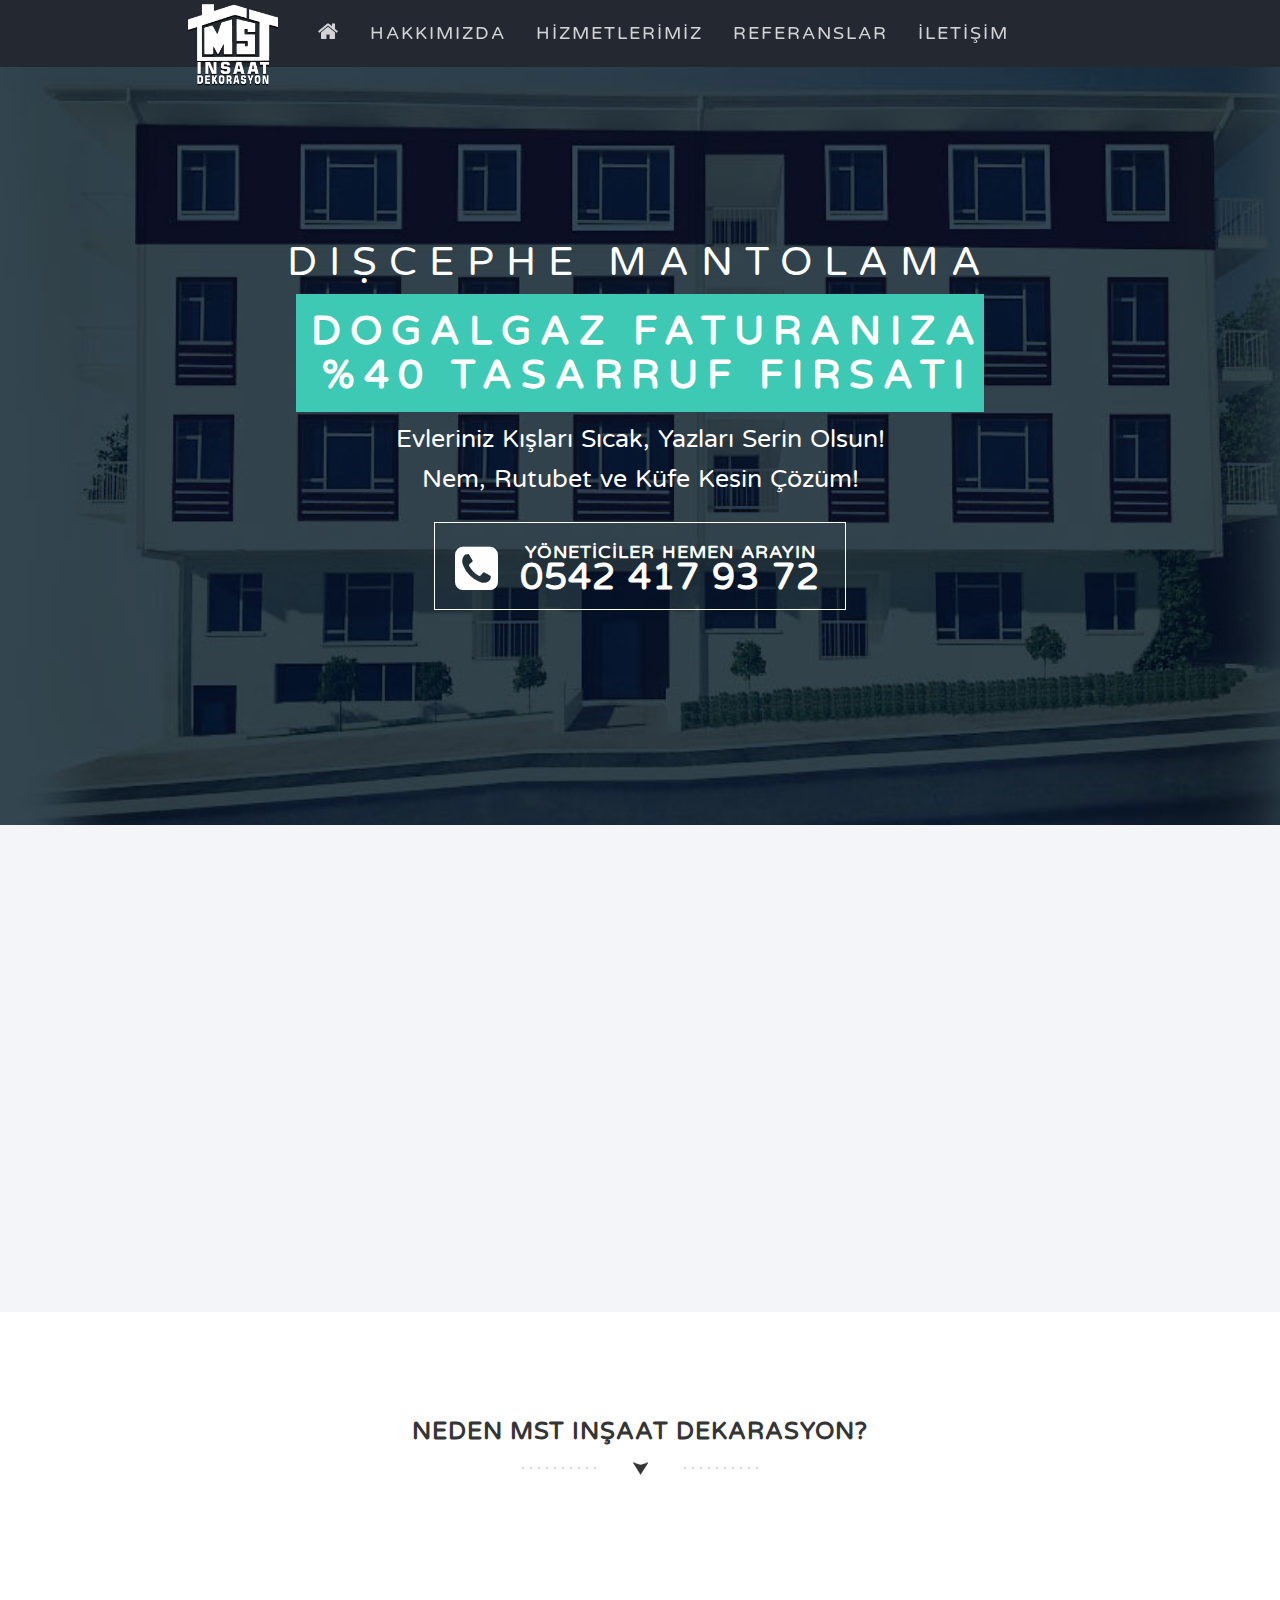
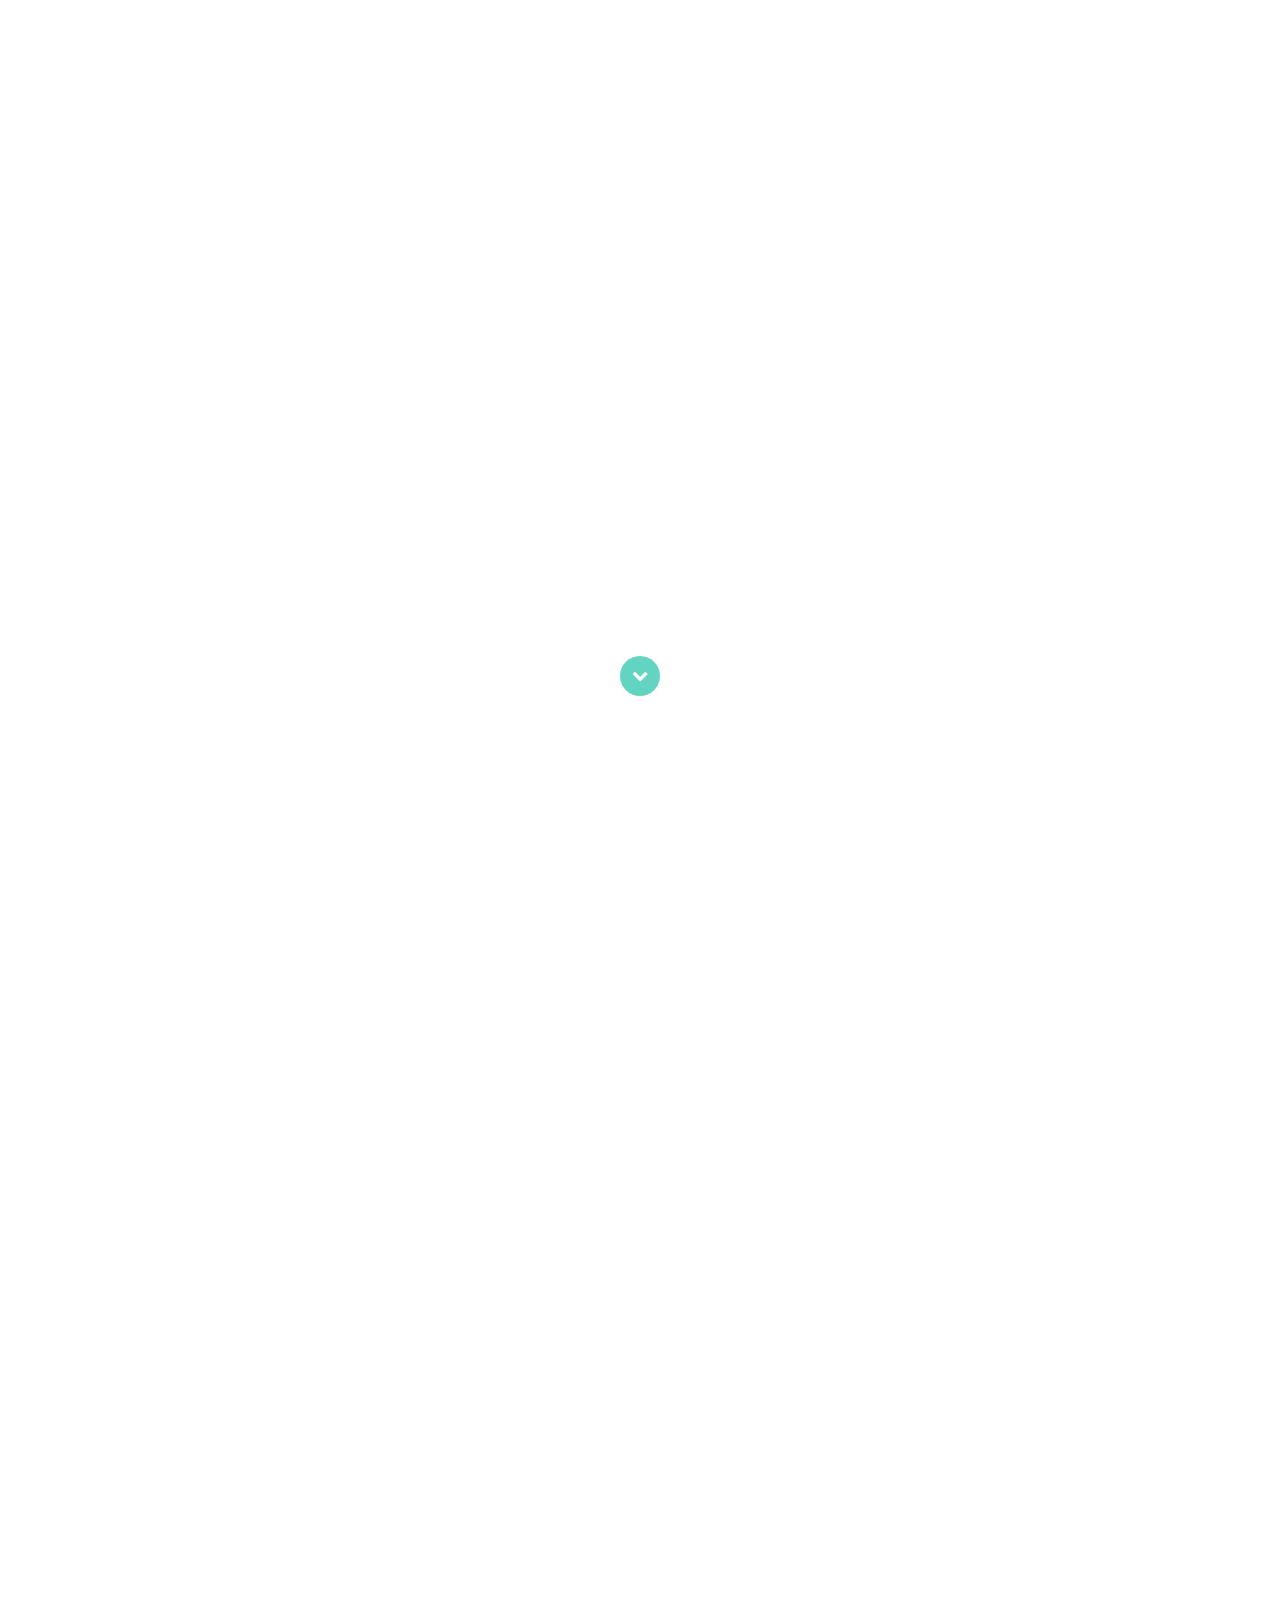
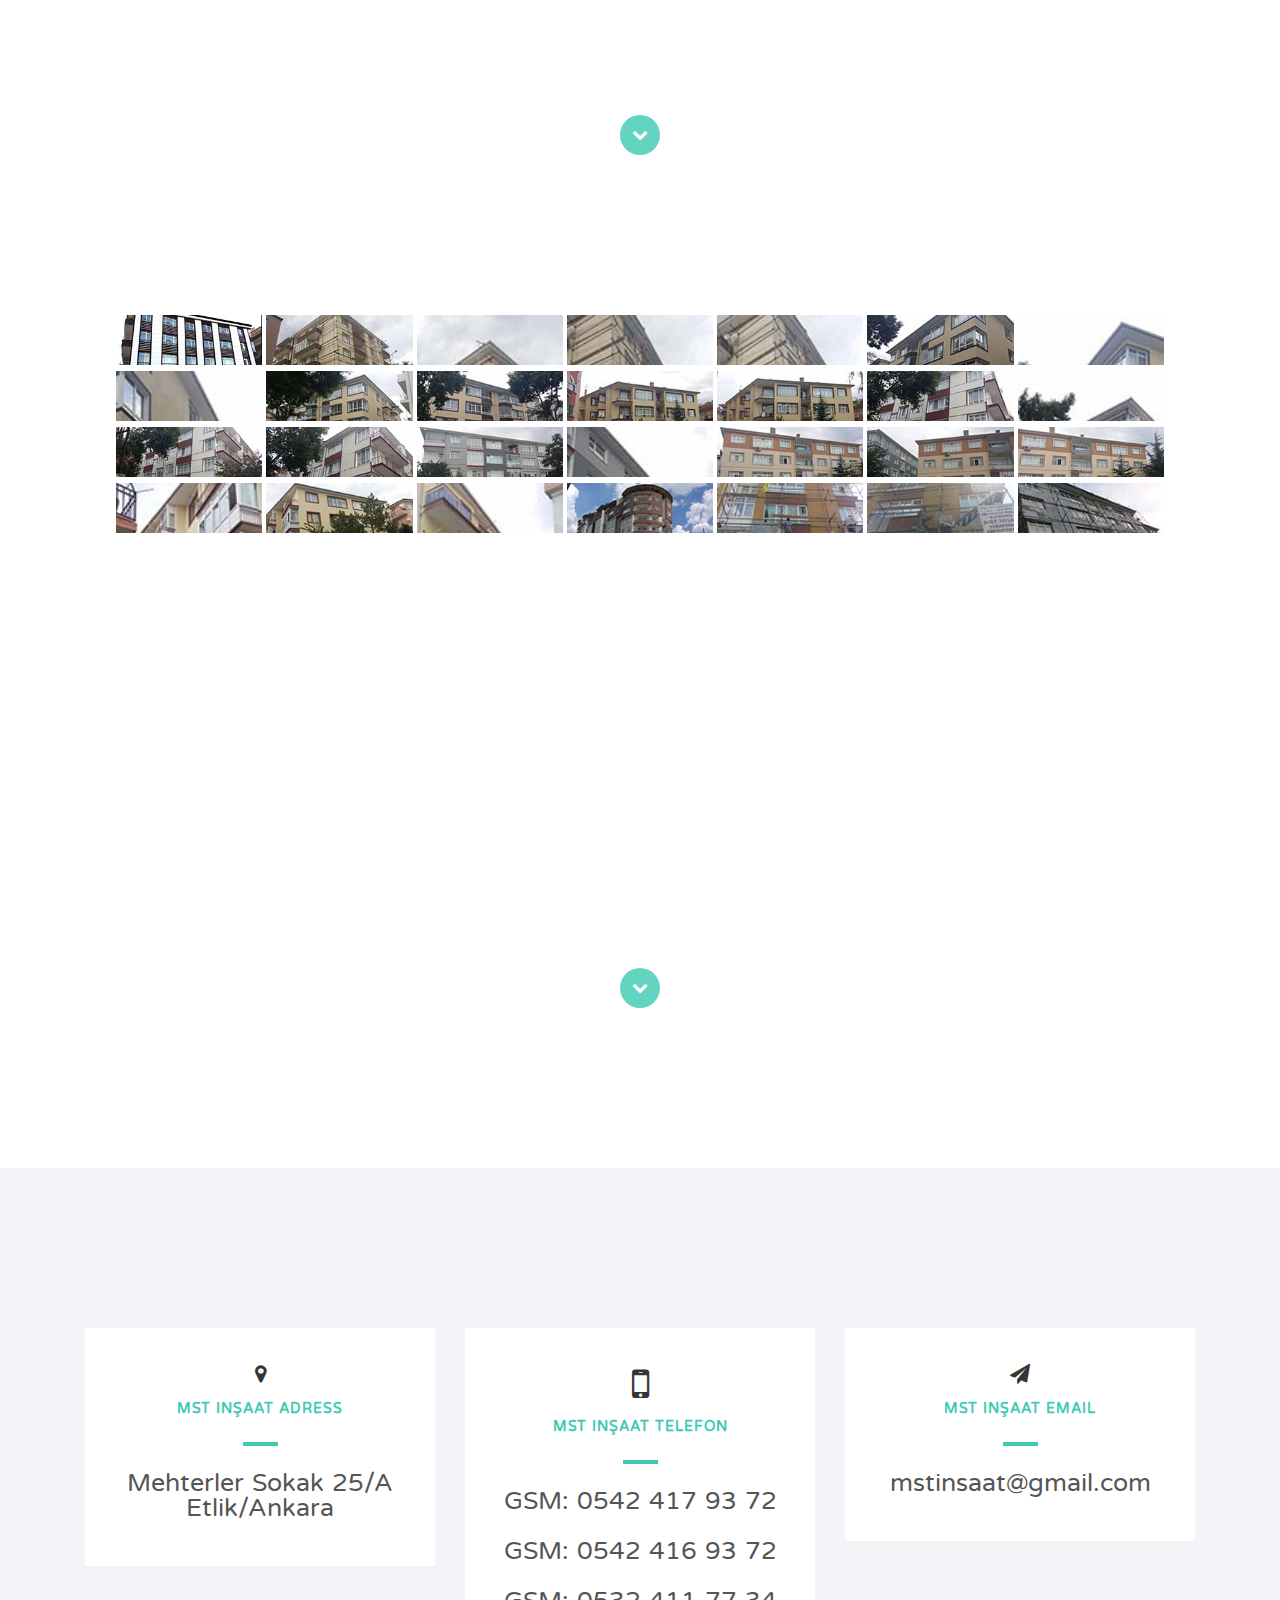
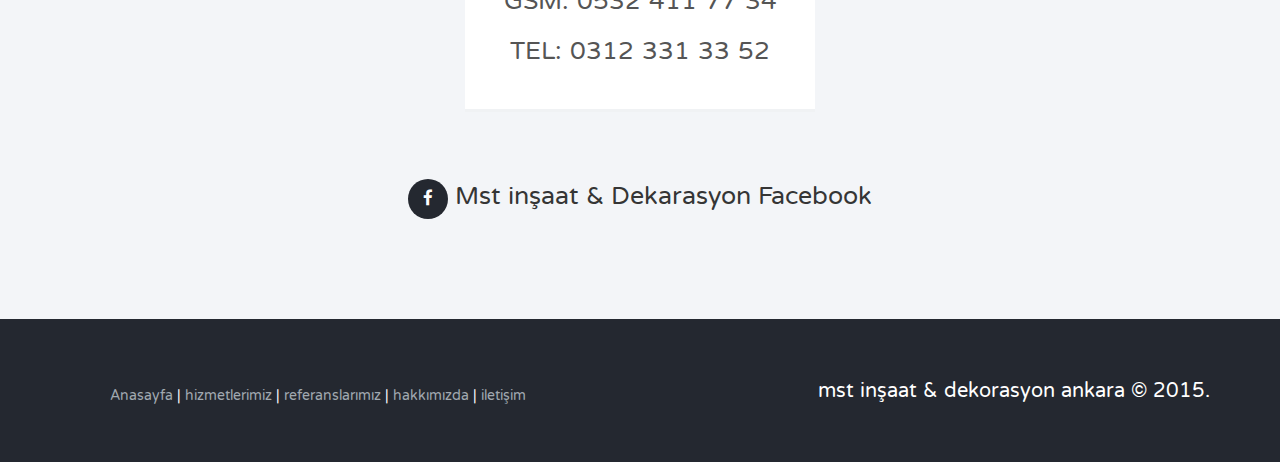
<file: index.html>
<!DOCTYPE html>
<html lang="en">
  <head>
    <meta charset="utf-8">
    <meta http-equiv="X-UA-Compatible" content="IE=edge">
    <meta name="viewport" content="width=device-width, initial-scale=1">
    <title>MST Inşaat Dekarasyon - 0542 417 93 72 Ankara</title>
      <meta name="keywords" content="mst inşaat, ankara dış cephe, ankara ısı yalıtım, dış cephe mantolama, ankara, mst inşaat dekorasyon" />
      <meta name="description" content="Mst inşaat dekorasyon ankara dış cephe mantolama ısı yalıtım hizmetleri" />
    <link href='http://fonts.googleapis.com/css?family=Varela+Round' rel='stylesheet' type='text/css'>
    <link href="css/bootstrap.min.css" rel="stylesheet">
    <link href="http://netdna.bootstrapcdn.com/font-awesome/4.1.0/css/font-awesome.min.css" rel="stylesheet">
    <link href="css/styles.css" rel="stylesheet">
    <link href="css/queries.css" rel="stylesheet">
    <link href="css/animate.css" rel="stylesheet">
       
        <!--[if lt IE 9]>
        <script src="https://oss.maxcdn.com/libs/html5shiv/3.7.0/html5shiv.js"></script>
        <script src="https://oss.maxcdn.com/libs/respond.js/1.4.2/respond.min.js"></script>
        <![endif]-->
      </head>
      <body id="top">
        <header id="home">
          <nav class="nv">
            <div class="container-fluid animated fadeInDown delay-1s">
              <div class="row">
                <div class="col-md-10 col-md-offset-2 col-sm-12 col- col-xs-10 col-xs-offset-2  text-center ">
                  <nav class="pull">
                    <ul class="top-nav">
                      <li class="logo"><img src="img/LOGO.png" alt="mst inşaat dekorasyon ankara" title"mst inşaat dekarasyon ankara" width="90" height="85"></li>
                      <li>
                        <a href="#top">
                          <i class="fa fa-home" style="font-size:1.2em"></i>
                        </a>
                      </li>
                      <li>
                        <a href="#hakk">
                          HAKKIMIZDA
                        </a>
                      </li>
                      <li>
                        <a href="#hizmetler">
                          HİZMETLERİMİZ
                        </a>
                      </li>
                      <li>
                        <a href="#referans">
                          REFERANSLAR
                        </a>
                      </li>
                      <!--<li><a href="#responsive"><span class="indicator"><i class="fa fa-angle-right"></i></span></a></li>
                      <li><a href="#team">Team <span class="indicator"><i class="fa fa-angle-right"></i></span></a></li>-->
                      <li>
                      <a href="#iletisim">İLETİŞİM</a>
  
                      </li>
                    </ul>
                  </nav>
                </div>
              </div>
            </div>
          </nav>
          <section class="hero" id="hero">
            <div class="container">
              
              <div class="row">
                <div class="col-md-12 text-center inner">
                  <h1 class="animated fadeInDown delay-1s discephemantolama">DI<em class="ozels">S</em>CEPHE MANTOLAMA</h1>
                  <h1 class="animated fadeInDown delay-1s"><span class="ignite-hero">DOGALGAZ FATURANIZA <br>%40 TASARRUF FIRSATI </span></h1>
                  <p class="animated fadeInRight delay-1s">Evleriniz Kışları Sıcak, Yazları Serin Olsun!</p>
                  <p class="animated fadeInLeft  delay-1s">Nem, Rutubet ve Küfe Kesin Çözüm!</p>
                </div>
              </div>
              <div class="row">
                <div class="col-md-12 text-center animated fadeInDown delay-1s ">
                  <p  class="ignite-call" style="position:relative"><i style="position:absolute; font-size:2em; left:20px; top:20px" class="fa fa-phone-square"></i>
                  <span class="yonetici">YÖNETİCİLER HEMEN ARAYIN</span><br><span class="arayin">0542 417 93 72</span>
                  </p>
                </div>
              </div>
            </div>
          </section>
        </header>
        <section class="intro text-center section-padding" id="hakk">
          <div class="container">
            <div class="row">
              <div class="col-md-8 col-md-offset-2 wp1">
                <h1 class="arrow">MST İNŞAAT DEKORASYON</h1>
                <p>

                <a href="http://www.mstinsaat.com">MST inşaat &amp; Dekarasyon Ankara</a>'da 1993 yılında faaliyetlerine başlamış Mesut Elektrik olarak da bilinmektedir. Firmamızın bugüne kadar sayısız referansı bulunmaktadır. Alanında uzman teknik elemanlardan oluşan ekibimizle hizmetlerimize devam etmekteyiz. Sitemizden <a href="#hizmetler">Hizmetlerimiz</a>'e bakabilir, <a href="#referans">Referanslarımızı</a> inceleyebilir, bizimle <a href="iletisim">iletişime</a> geçebilirsiniz.
                </p>
              </div>
            </div>
          </div>
        </section>
        <section class="features text-center section-padding" >
          <div class="container">
            <div class="row">
              <div class="col-md-12">
                <h1 class="arrow">NEDEN MST inşaat dekarasyon?</h1>
                <div class="features-wrapper">
                  <div class="col-md-4 wp2">
                    <div class="icon">
                      <i class="fa fa-check shadow"></i>
                    </div>
                    <h1>Güvenilir</h1>
                    <p>Firmamız işlerini karşılıklı güven ile inşâ etmektedir. Memnuniyetiniz herşeyden önceliklidir.</p>
                  </div>
                  <div class="col-md-4 wp2 delay-05s">
                    <div class="icon">
                      <i class="fa fa-star shadow"></i>
                    </div>
                    <h1>Kaliteli</h1>
                    <p>İşimizi severek yapıyoruz, kaliteli malzemeler kullanıyoruz. Bu da bizi diğer firmalardan farklı kılıyor.</p>
                  </div>
                  <div class="col-md-4 wp2 delay-1s">
                    <div class="icon">
                      <i class="fa fa-try shadow"></i>
                    </div>
                    <h1>Hesaplı</h1>
                    <p>Anlaşmalı çözüm ortaklarımız ile sizlere en uygun fiyat garantisi sunuyoruz. Kesinlikle anlaşırız :)</p>
                  </div>
                  <div class="clearfix"></div>
                </div>
              </div>
            </div>
          </div>
        </section>
         <section class="swag text-center" id="hizmetlergiris">
          <div class="container">
            <div class="row">
              <div class="col-md-8 col-md-offset-2">
                <h1>NELER YAPIYORUZ?<span>HİZMETLERİMİZ</span></h1>
                <a href="#hizmetler" class="down-arrow-btn"><i class="fa fa-chevron-down"></i></a>
              </div>
            </div>
          </div>
        </section>
        <section class="text-center" id="hizmetler">
          <div class="container-fluid nopadding responsive-services">
           <ul class="wp5">
             <li>
               <h1 class="hizmetfix"><i class="fa fa-check" style="margin-right:15px"></i>Dış Cephe Isı Yalıtımı, Mantolama, Tamir, Boya</h1>
             </li>
             <li>
               <h1><i class="fa fa-check" style="margin-right:15px"></i>Çatı Isı Yenileme ve Aktarma</h1>
             </li>
             <li>
               <h1><i class="fa fa-check" style="margin-right:15px"></i>Çevre ve Bahçe Düzenleme</h1>
             </li>
             <li>
               <h1><i class="fa fa-check" style="margin-right:15px"></i>Kilit Taşı Beton Duvar</h1>
             </li>
             <li>
               <h1><i class="fa fa-check" style="margin-right:15px"></i>Alçı Asma Tavan İşleri</h1>
             </li>
             <li>
               <h1><i class="fa fa-check" style="margin-right:15px"></i>Elektrik ve Su Tesisatı</h1>
             </li>
             <li>
               <h1><i class="fa fa-check" style="margin-right:15px"></i>Merkezi Anten ve Kamera İşleri</h1>
             </li>
             <li>
               <h1><i class="fa fa-check" style="margin-right:15px"></i>Tıkalı Kanal ve Kanalizasyon İşleri</h1>
             </li>

           </ul>
          </div>
        </section>
        <section class="swag text-center">
          <div class="container">
            <div class="row">
              <div class="col-md-8 col-md-offset-2">
                <h1>MUTLU MÜŞTERİLERİMİZ<span>REFERANSLARIMIZ</span></h1>
                <a href="#referans" class="down-arrow-btn"><i class="fa fa-chevron-down"></i></a>
              </div>
            </div>
          </div>
        </section>
        <section class="portfolio text-center section-padding" id="referans">
          <div class="container">
            <div class="row">
              <div class="superbox">
              
              <div class="superbox-list"><img src="img/resimler/29k.jpg" alt="dış cephe ankara 1" class="superbox-img" data-img="img/resimler/29.jpg"></div>
              <div class="superbox-list"><img src="img/resimler/1k.jpg" alt="dış cephe ankara 1" class="superbox-img" data-img="img/resimler/1.jpg"></div>
              <div class="superbox-list"><img src="img/resimler/2k.jpg" alt="dış cephe ankara 2" class="superbox-img" data-img="img/resimler/2.jpg"></div>
              <div class="superbox-list"><img src="img/resimler/3k.jpg" alt="dış cephe ankara 3" class="superbox-img" data-img="img/resimler/3.jpg"></div>
              <div class="superbox-list"><img src="img/resimler/4k.jpg" alt="dış cephe ankara 4" class="superbox-img" data-img="img/resimler/4.jpg"></div>
              <div class="superbox-list"><img src="img/resimler/5k.jpg" alt="dış cephe ankara 5" class="superbox-img" data-img="img/resimler/5.jpg"></div>
              <div class="superbox-list"><img src="img/resimler/6k.jpg" alt="dış cephe ankara 6" class="superbox-img" data-img="img/resimler/6.jpg"></div>
              <div class="superbox-list"><img src="img/resimler/7k.jpg" alt="dış cephe ankara 7" class="superbox-img" data-img="img/resimler/7.jpg"></div>
              <div class="superbox-list"><img src="img/resimler/8k.jpg" alt="dış cephe ankara 8" class="superbox-img" data-img="img/resimler/8.jpg"></div>
              <div class="superbox-list"><img src="img/resimler/9k.jpg" alt="dış cephe ankara 9" class="superbox-img" data-img="img/resimler/9.jpg"></div>
              <div class="superbox-list"><img src="img/resimler/10k.jpg" alt="dış cephe ankara 10" class="superbox-img" data-img="img/resimler/10.jpg"></div>
              <div class="superbox-list"><img src="img/resimler/11k.jpg" alt="dış cephe ankara 11" class="superbox-img" data-img="img/resimler/11.jpg"></div>
              <div class="superbox-list"><img src="img/resimler/12k.jpg" alt="dış cephe ankara 12" class="superbox-img" data-img="img/resimler/12.jpg"></div>
              <div class="superbox-list"><img src="img/resimler/13k.jpg" alt="dış cephe ankara 13" class="superbox-img" data-img="img/resimler/13.jpg"></div>
              <div class="superbox-list"><img src="img/resimler/14k.jpg" alt="dış cephe ankara 14" class="superbox-img" data-img="img/resimler/14.jpg"></div>
              <div class="superbox-list"><img src="img/resimler/15k.jpg" alt="dış cephe ankara 15" class="superbox-img" data-img="img/resimler/15.jpg"></div>
              <div class="superbox-list"><img src="img/resimler/16k.jpg" alt="dış cephe ankara 16" class="superbox-img" data-img="img/resimler/16.jpg"></div>
              <div class="superbox-list"><img src="img/resimler/17k.jpg" alt="dış cephe ankara 17" class="superbox-img" data-img="img/resimler/17.jpg"></div>
              <div class="superbox-list"><img src="img/resimler/18k.jpg" alt="dış cephe ankara 18" class="superbox-img" data-img="img/resimler/18.jpg"></div>
              <div class="superbox-list"><img src="img/resimler/19k.jpg" alt="dış cephe ankara 19" class="superbox-img" data-img="img/resimler/19.jpg"></div>
              <div class="superbox-list"><img src="img/resimler/20k.jpg" alt="dış cephe ankara 20" class="superbox-img" data-img="img/resimler/20.jpg"></div>
              <div class="superbox-list"><img src="img/resimler/21k.jpg" alt="dış cephe ankara 21" class="superbox-img" data-img="img/resimler/21.jpg"></div>
              <div class="superbox-list"><img src="img/resimler/22k.jpg" alt="dış cephe ankara 22" class="superbox-img" data-img="img/resimler/22.jpg"></div>
              <div class="superbox-list"><img src="img/resimler/23k.jpg" alt="dış cephe ankara 23" class="superbox-img" data-img="img/resimler/23.jpg"></div>
              <div class="superbox-list"><img src="img/resimler/24k.jpg" alt="dış cephe ankara 24" class="superbox-img" data-img="img/resimler/24.jpg"></div>
              <div class="superbox-list"><img src="img/resimler/26k.jpg" alt="dış cephe ankara 26" class="superbox-img" data-img="img/resimler/26.jpg"></div>
              <div class="superbox-list"><img src="img/resimler/27k.jpg" alt="dış cephe ankara 27" class="superbox-img" data-img="img/resimler/27.jpg"></div>
              <div class="superbox-list"><img src="img/resimler/28k.jpg" alt="dış cephe ankara 28" class="superbox-img" data-img="img/resimler/28.jpg"></div>






        <div class="superbox-float"></div>
      </div>
            </div>
          </div>
        </section>
       <!--
        <div class="ignite-cta text-center">
          <div class="container">
            <div class="row">
              <div class="col-md-12">
                <a href="#" class="ignite-btn">REFERANSLARIMIZIN LİSTESİ İÇİN TIKLAYIN</a>
              </div>
            </div>
          </div>
        </div>
        -->
        <section class="subscribe text-center">
          <div class="container">
            <h1><i class="fa fa-paper-plane"></i><br><br>Bize Ulaşmak Çok Basit!</h1>
            <a href="#contact" class="down-arrow-btn"><i class="fa fa-chevron-down"></i></a>

          </div>
        </section>
        <section class="dark-bg text-center section-padding contact-wrap" id="iletisim">
          <div class="container">
            
            <div class="row contact-details">
              <div class="col-md-4">
                <div class="light-box box-hover">
                  <h2><i class="fa fa-map-marker"></i><span>Mst inşaat adress</span></h2>
                  <p>Mehterler Sokak 25/A Etlik/Ankara</p>
                </div>
              </div>
              <div class="col-md-4">
                <div class="light-box box-hover">
                  <h2><i class="fa fa-mobile" style="font-size:2em"></i><span>mst inşaat telefon</span></h2>
                  <p>GSM: 0542 417 93 72</p>
                  <p>GSM: 0542 416 93 72</p>
                  <p>GSM: 0532 411 77 34</p>
                  <p>TEL: 0312 331 33 52</p>
                </div>
              </div>
              <div class="col-md-4">
                <div class="light-box box-hover">
                  <h2><i class="fa fa-paper-plane"></i><span>Mst inşaat Email</span></h2>
                  <p>mstinsaat@gmail.com</p>
                </div>
              </div>
            </div>
            <div class="row">
              <div class="col-md-12">
                <ul class="social-buttons">
                  <li style="font-size:25px"><a href="https://www.facebook.com/pages/MST-Inşaat-Dekorasyon/516072908541309" class="social-btn"><i class="fa fa-facebook"></i></a> <a href="https://www.facebook.com/pages/MST-Inşaat-Dekorasyon/516072908541309">Mst inşaat &amp; Dekarasyon Facebook</a></li>
                </ul>
              </div>
            </div>
          </div>
        </section>
        <footer>
          <div class="container">
            <div class="row">
              <div class="col-md-6">
                <ul class="legals">
                  <li><a href="#home">Anasayfa</a></li>
                  <li><a href="#hizmetler">hizmetlerimiz</a></li>
                  <li><a href="#referans">referanslarımız</a></li>
                  <li><a href="#hakk">hakkımızda</a></li>
                  <li><a href="#iletisim">iletişim</a></li>
                </ul>
              </div>
              <div class="col-md-6 credit">
                <p style="font-size:20px">mst inşaat &amp; dekorasyon ankara &copy; 2015. </p>
              </div>
            </div>
          </div>
        </footer>
        <!-- jQuery (necessary for Bootstrap's JavaScript plugins) -->
        <script src="https://ajax.googleapis.com/ajax/libs/jquery/1.11.0/jquery.min.js"></script>
        <!-- Include all compiled plugins (below), or include individual files as needed -->
        <script src="js/waypoints.min.js"></script>
        <script src="js/bootstrap.min.js"></script>
        <script src="js/scripts.js"></script>
        <script src="js/jquery.flexslider.js"></script>
        <script src="js/modernizr.js"></script>
        <script src="js/superbox.js"></script>
        <script>
        $(function() { 
          $('.superbox').SuperBox();
        });
        </script>
        <script>
          (function(i,s,o,g,r,a,m){i['GoogleAnalyticsObject']=r;i[r]=i[r]||function(){
          (i[r].q=i[r].q||[]).push(arguments)},i[r].l=1*new Date();a=s.createElement(o),
          m=s.getElementsByTagName(o)[0];a.async=1;a.src=g;m.parentNode.insertBefore(a,m)
          })(window,document,'script','//www.google-analytics.com/analytics.js','ga');

          ga('create', 'UA-53689717-1', 'auto');
          ga('send', 'pageview');

        </script>
      </body>
    </html>
</file>
<file: css/queries.css>
/* 320px (iPhone) */
@media screen and (max-width:320px) {
}
/* 480px (WVGA - Low End Windows Phone) */
@media screen and (max-width:480px) {
	.wrapper { background: #f3f5f8; height: 640px; }
	.iphone { display: none; }
	.fluid-white { display: none; }
	.wp2, .wp4, .wp5, .light-box { margin-bottom: 30px; }
	.legals { text-align: center; margin: 0; padding: 0; }
	.credit { text-align: center; }
	nav ul li a {font-size:15px!important; line-height: 65px!important; padding:0 10px; }

}

/* xGA iPad */
@media screen and (max-width:1024px) {
	.wp3 { background-position: 50px 0; }
	.swag { background-attachment: scroll; }
	.subscribe { background-attachment: scroll; 
	}
	.logo{margin-left:-100px!important;}
	nav ul li a {font-size:18px!important; padding:20px 8px;}

	.nv {
	background-color: #242830; 
	padding:0!important; 
		position:relative;
	    top: 0;
	    left: 0;
	    width: 100%;
	    z-index: 10000;
	    
	margin:-59px 0!important;
	}
	.yonetici{font-size:10px!important;}
	.ignite-hero{font-size:25px!important;}
	.discephemantolama{font-size:25px!important;}
	.arayin{font-size:20px!important;}
	.hizmetfix{margin-bottom:15px!important;}
	.inner{padding-top:350px!important;}

}
/* 1200px (Small Desktop, Netbook) */
@media screen and (max-width:1280px) {
	.wp3 { background-position: 50px 0; }
	nav ul li a {font-size:18px; padding:20px 15px;}
	.col-xs-offset-1{

	}

	.logo{margin-right:35px; margin-left:-40px;}	
}
/* Bootstrap 990px Breakpoint to 480px */
@media screen and (min-width:480px) and (max-width:780px) {
	.iphone { display: none; }
	.fluid-white { display: none; }
	.wrapper { background: #f3f5f8; height: 540px; }
	.wp2, .wp4, .wp5, .light-box { margin-bottom: 30px; }
	.legals { text-align: center; margin: 0; padding: 0; }
	.credit { text-align: center; }

	.pull{margin:-15px auto 0 auto!important; width:auto;}
	nav ul li a {font-size:15px!important;  padding:10px 10px; }
	.col-xs-offset-2{margin-left:100px; }
	.nv {
background-color: #242830; 
padding:0!important; 
	position:relative;
    top: 0;
    left: 0;
    width: 100%;
    z-index: 10000;
    
margin:-59px 0!important;
}

}
@media screen and (min-width:780px) and (max-width:991px) {
		nav ul li a {font-size:15px!important;  padding:20px 10px; }

}
</file>
<file: css/styles.css>
/* ! normalize.css v1.0.0 | MIT License | git.io/normalize */
 
/* ==========================================================================
HTML5 display definitions
========================================================================== */
 
/* * Corrects `block` display not defined in IE 6/7/8/9 and Firefox 3. */
 
article, aside, details, figcaption, figure, footer, header, hgroup, nav, section, summary { display: block; }
/* * Corrects `inline-block` display not defined in IE 6/7/8/9 and Firefox 3. */
audio, canvas, video { display: inline-block; *display: inline; *zoom: 1; }
/* * Prevents modern browsers from displaying `audio` without controls.
* Remove excess height in iOS 5 devices. */
audio:not([controls]) { display: none; height: 0; }
/* * Addresses styling for `hidden` attribute not present in IE 7/8/9, Firefox 3, * and Safari 4.
* Known issue:no IE 6 support. */
[hidden] { display: none; }
/* ==========================================================================
Base
========================================================================== */
/* * 1. Corrects text resizing oddly in IE 6/7 when body `font-size` is set using
*    `em` units.
* 2. Prevents iOS text size adjust after orientation change, without disabling
*    user zoom. */
 
html { font-size: 100%; /* 1 */
	-webkit-text-size-adjust: 100%; /* 2 */
-ms-text-size-adjust: 100%; /* 2 */ }
html, html a { -webkit-font-smoothing: antialiased; text-shadow: 1px 1px 1px rgba(0, 0, 0, 0.004); }
/* * Addresses `font-family` inconsistency between `textarea` and other form
* elements. */
html, button, input, select, textarea { font-family: 'Varela Round', sans-serif; }
/* * Addresses margins handled incorrectly in IE 6/7. */
body { margin: 60px 0 0 0; font-family: 'Varela Round', sans-serif; }
/* ==========================================================================
Links
========================================================================== */
/* * Addresses `outline` inconsistency between Chrome and other browsers. */
 
a:focus { outline: thin dotted; }
/* * Improves readability when focused and also mouse hovered in all browsers. */
a:active, a:hover { outline: 0; }
/* ==========================================================================
Typography
========================================================================== */
/* * Addresses font sizes and margins set differently in IE 6/7.
* Addresses font sizes within `section` and `article` in Firefox 4+, Safari 5, * and Chrome. */
 
h1 { font-size: 2em; margin: 0.67em 0; color: #353535; }
h2 { font-size: 1.5em; margin: 0.83em 0; }
h3 { font-size: 1.17em; margin: 1em 0; }
h4 { font-size: 1em; margin: 1.33em 0; }
h5 { font-size: 0.83em; margin: 1.67em 0; }
h6 { font-size: 0.75em; margin: 2.33em 0; }
/* * Addresses styling not present in IE 7/8/9, Safari 5, and Chrome. */
abbr[title] { border-bottom: 1px dotted; }
/* * Addresses style set to `bolder` in Firefox 3+, Safari 4/5, and Chrome. */
b, strong { font-weight: bold; }
blockquote { margin: 1em 40px; }
/* * Addresses styling not present in Safari 5 and Chrome. */
dfn { font-style: italic; }
/* * Addresses styling not present in IE 6/7/8/9. */
mark { background: #ff0; color: #000; }
/* * Addresses margins set differently in IE 6/7. */
p, pre { margin: 1em 0; }
/* * Corrects font family set oddly in IE 6, Safari 4/5, and Chrome. */
code, kbd, pre, samp { font-family: monospace, serif; _font-family: 'courier new', monospace; font-size: 1em; }
/* * Improves readability of pre-formatted text in all browsers. */
pre { white-space: pre; white-space: pre-wrap; word-wrap: break-word; }
/* * Addresses CSS quotes not supported in IE 6/7. */
q { quotes: none; }
/* * Addresses `quotes` property not supported in Safari 4. */
q:before, q:after { content: ''; content: none; }
small { font-size: 75%; }
/* * Prevents `sub` and `sup` affecting `line-height` in all browsers. */
sub, sup { font-size: 75%; line-height: 0; position: relative; vertical-align: baseline; }
sup { top: -0.5em; }
sub { bottom: -0.25em; }
/* ==========================================================================
Lists
========================================================================== */
/* * Addresses margins set differently in IE 6/7. */
 
dl, menu, ol, ul { margin: 1em 0; }
dd { margin: 0 0 0 40px; }
/* * Addresses paddings set differently in IE 6/7. */
menu, ol, ul { padding: 0 0 0 40px; }
/* * Corrects list images handled incorrectly in IE 7. */
nav ul, nav ol { list-style: none; list-style-image: none; }
/* ==========================================================================
Embedded content
========================================================================== */
/* * 1. Removes border when inside `a` element in IE 6/7/8/9 and Firefox 3.
* 2. Improves image quality when scaled in IE 7. */
 
img { border: 0; /* 1 */
-ms-interpolation-mode: bicubic; /* 2 */ }
/* * Corrects overflow displayed oddly in IE 9. */
svg:not(:root) { overflow: hidden; }
/* ==========================================================================
Figures
========================================================================== */
/* * Addresses margin not present in IE 6/7/8/9, Safari 5, and Opera 11. */
 
figure { margin: 0; }
/* ==========================================================================
Forms
========================================================================== */
/* * Corrects margin displayed oddly in IE 6/7. */
 
form { margin: 0; }
/* * Define consistent border, margin, and padding. */
fieldset { border: 1px solid #c0c0c0; margin: 0 2px; padding: 0.35em 0.625em 0.75em; }
/* * 1. Corrects color not being inherited in IE 6/7/8/9.
* 2. Corrects text not wrapping in Firefox 3.
* 3. Corrects alignment displayed oddly in IE 6/7. */
legend { border: 0; /* 1 */
	padding: 0; white-space: normal; /* 2 */
*margin-left: -7px; /* 3 */ }
/* * 1. Corrects font size not being inherited in all browsers.
* 2. Addresses margins set differently in IE 6/7, Firefox 3+, Safari 5, *    and Chrome.
* 3. Improves appearance and consistency in all browsers. */
button, input, select, textarea { font-size: 100%; /* 1 */
	margin: 0; /* 2 */
	vertical-align: baseline; /* 3 */
*vertical-align: middle; /* 3 */ }
/* * Addresses Firefox 3+ setting `line-height` on `input` using ` !important` in
* the UA stylesheet. */
button, input { line-height: normal; }
/* * 1. Avoid the WebKit bug in Android 4.0.* where (2) destroys native `audio`
*    and `video` controls.
* 2. Corrects inability to style clickable `input` types in iOS.
* 3. Improves usability and consistency of cursor style between image-type
*    `input` and others.
* 4. Removes inner spacing in IE 7 without affecting normal text inputs.
*    Known issue:inner spacing remains in IE 6. */
button, html input[type="button"], /* 1 */
input[type="reset"], input[type="submit"] { -webkit-appearance: button; /* 2 */
	cursor: pointer; /* 3 */
*overflow: visible; /* 4 */ }
/* * Re-set default cursor for disabled elements. */
button[disabled], input[disabled] { cursor: default; }
/* * 1. Addresses box sizing set to content-box in IE 8/9.
* 2. Removes excess padding in IE 8/9.
* 3. Removes excess padding in IE 7.
*    Known issue:excess padding remains in IE 6. */
input[type="checkbox"], input[type="radio"] { box-sizing: border-box; /* 1 */
	padding: 0; /* 2 */
	*height: 13px; /* 3 */
*width: 13px; /* 3 */ }
/* * 1. Addresses `appearance` set to `searchfield` in Safari 5 and Chrome.
* 2. Addresses `box-sizing` set to `border-box` in Safari 5 and Chrome
*    (include `-moz` to future-proof). */
input[type="search"] { -webkit-appearance: textfield; /* 1 */
	-moz-box-sizing: content-box; -webkit-box-sizing: content-box; /* 2 */
box-sizing: content-box; }
/* * Removes inner padding and search cancel button in Safari 5 and Chrome
* on OS X. */
input[type="search"]::-webkit-search-cancel-button, input[type="search"]::-webkit-search-decoration { -webkit-appearance: none; }
/* * Removes inner padding and border in Firefox 3+. */
button::-moz-focus-inner, input::-moz-focus-inner { border: 0; padding: 0; }
/* * 1. Removes default vertical scrollbar in IE 6/7/8/9.
* 2. Improves readability and alignment in all browsers. */
textarea { overflow: auto; /* 1 */
vertical-align: top; /* 2 */ }
/* ==========================================================================
Tables
========================================================================== */
/* * Remove most spacing between table cells. */
table { border-collapse: collapse; border-spacing: 0; }
/* ==========================================================================
Global Styles
========================================================================== */
a { color: #353535; -webkit-transition: all 0.5s; -moz-transition: all 0.5s; -o-transition: all 0.5s; transition: all 0.5s; }
a:hover, a:focus { color: #3dc9b3; text-decoration: none; }
p { color: #8c9398; word-spacing: 1px; line-height: 25px; font-size: 25px; }
h2 { font-size: 15px; color: #353535; text-transform: uppercase; font-weight: bold; }
h2::after { content: " "; border: solid 2px #3dc9b3; display: block; width: 35px; margin: 25px auto; }
.section-padding { padding: 90px 0 100px }
.dark-bg { background: #f3f5f8; }
.light-bg { background-color: #fff; }
.dark-box { background: #f3f5f8; -webkit-box-shadow: 0px 3px 0px 0px #f0f2f4; -moz-box-shadow: 0px 3px 0px 0px #f0f2f4; box-shadow: 0px 3px 0px 0px #f0f2f4; }
.light-box p {color:#555;}
.light-box { background-color: #fff; -webkit-box-shadow: 0px 3px 0px 0px #f0f2f4; -moz-box-shadow: 0px 3px 0px 0px #f0f2f4; box-shadow: 0px 3px 0px 0px #f0f2f4; padding: 20px 0; }
.light-box:hover, .light-box:focus { -webkit-box-shadow: 0px 3px 0px 0px #3dc9b3; -moz-box-shadow: 0px 3px 0px 0px #3dc9b3; box-shadow: 0px 3px 0px 0px #3dc9b3; }
.box-hover { transition: all 500ms ease-in-out; -webkit-transition: all 500ms ease-in-out; -moz-transition: all 500ms ease-in-out; -o-transition: all 500ms ease-in-out; }
.box-hover:hover, .box-hover:focus { transform: translate(0, -15px); -webkit-transform: translate(0, -15px); -ms-transform: translate(0, -15px); }
.wrapper { height: 650px; }
.nopadding { padding: 0; }
.inner { padding-top: 170px; }
/* ==========================================================================
Navigation
========================================================================== */
.yonetici{font-size:18px!important;}
.arayin{font-size:37px!important;}
.nv {
background-color: #242830; margin-top: -1px; 
	position:fixed;
    top: 0;
    left: 0;
    width: 100%;
    z-index: 10000;
    

}
nav{}
nav ul { list-style: none; padding: 0; }
nav ul li { float:left; color: rgba(255, 255, 255, 0.6); display: block;transition: all 0.5s ease; -moz-transition: all 0.5s ease; -webkit-transition: all 0.5s ease; -o-transition: all 0.5s ease; padding-left: 0; position: relative; }
nav ul li:last-child { border: none; }
nav ul li a { font-size:18px; letter-spacing: 2px; color: rgba(255, 255, 255, 0.8); display: block; padding: 20px; transition: all 0.5s ease; -moz-transition: all 0.5s ease; -webkit-transition: all 0.5s ease; -o-transition: all 0.5s ease;  position: relative; }
nav ul li a:hover, nav ul li a:focus { background:rgba(61, 201, 179, 1); text-decoration: none; color: rgba(255, 255, 255, 1); }
#nav-toggle { position: absolute; right: 15px; top: 0; }
#nav-toggle { cursor: pointer; padding: 10px 35px 16px 0px; }
#nav-toggle span, #nav-toggle span:before, #nav-toggle span:after { cursor: pointer; border-radius: 1px; -moz-border-radius: 1px; -webkit-border-radius: 1px; -o-border-radius: 1px; height: 5px; width: 35px; background: #353535; position: absolute; display: block; content: ''; }
#nav-toggle span:before { top: -10px; }
#nav-toggle span:after { bottom: -10px; }
#nav-toggle span, #nav-toggle span:before, #nav-toggle span:after { transition: all 500ms ease-in-out; -webkit-transition: all 500ms ease-in-out; -moz-transition: all 500ms ease-in-out; -o-transition: all 500ms ease-in-out; }
#nav-toggle.active span { background-color: transparent; }
#nav-toggle.active span:before, #nav-toggle.active span:after { top: 0; }
#nav-toggle.active span:before { transform: rotate(45deg); -webkit-transform: rotate(45deg); -ms-transform: rotate(45deg); }
#nav-toggle.active span:after { transform: translateY(-10px) rotate(-45deg); -webkit-transform: translateY(-10px) rotate(-45deg); -ms-transform: translateY(-10px) rotate(-45deg); top: 10px; }
.navicon { position: relative; height: 26px; }
.indicator { position: absolute; right: 0 !important; }
.pull {
 
 margin:-12px auto 0 auto!important;
    
 }
.logo{width:80px; height:60px; margin-right:55px;}
/* ==========================================================================
Hero
========================================================================== */
.hero {
 background: url('../img/hero-bg.jpg') no-repeat center center; padding: 0px 0 200px 0; height: auto; 
	-webkit-background-size:1900px 900px;
   -moz-background-size:1900px 900px;
     -o-background-size:1900px 900px;
        background-size:1900px 900px;
    }
.hero h1 { font-size: 40px; color: #fff; letter-spacing: 12px; margin: 10px; }
.hero h1 span { color:#4efbe0; display: inline-block; }
.hero p {color:#fefefe; font-size:25px!important; margin:15px 0!important;  }
.hero em {color:#fefefe;font-style:normal;}
.learn-more-btn { background: rgba(61, 201, 179, 1); padding: 20px 40px; border-radius: 5px; -moz-border-radius: 5px; -webkit-border-radius: 5px; -o-border-radius: 5px; color: #fff; text-transform: uppercase; letter-spacing: 1px; display: inline-block; -webkit-box-shadow: 0px 3px 0px 0px #309383; -moz-box-shadow: 0px 3px 0px 0px #309383; box-shadow: 0px 3px 0px 0px #309383; margin: 60px 0 0; font-weight: bold; }
.learn-more-btn:hover, .learn-more-btn:focus { background: rgba(61, 201, 179, 0.6); color: #fff; }
.ignite-hero { display: inline-block; padding: 15px 0 15px 15px; letter-spacing: 9px!important; color: #fff!important; background:rgb(61, 201, 179);  font-weight: bold; letter-spacing: 1px; }
.ignite-call { display: inline-block; padding: 15px 25px 15px 85px; color: #fff; border: solid 1px #fff; text-transform: uppercase; font-weight: bold; letter-spacing: 1px; }

.marginzero{margin:0!important;}
.ozels{position:relative;}


.ozels:after{
	content : '.';
	position:absolute;
	color:white;
	top:10px;
	left:7px;	
}


/* ====================0000000
superbox
*/
.superbox-list {
	display:inline-block;
	*display:inline;
	zoom:1;
	width:20.5%;
	height:50px;
	overflow:hidden;
}
.superbox-img {
	max-width:100%;
	width:100%;
	cursor:pointer;

}
.superbox-show {
	text-align:center;
	position:relative;
	background:#333;
	box-shadow:inset 0 1px 5px #111;
	-webkit-box-shadow:inset 0 1px 5px #111;
	-moz-box-shadow:inset 0 1px 5px #111;
	width:100%;
    float:left;
	padding:25px;
	display:none;
}
.superbox-current-img {
	max-width:100%;
	box-shadow:0 1px 4px #222;
	border:1px solid #222;
}
.superbox-img:hover {
	opacity:0.8;
}
.superbox-float {
	float:left;
}
.superbox-close {
	opacity:0.7;
	cursor:pointer;
	position:absolute;
	top:25px;
	right:25px;
	background:#333 url(../img/close.gif) no-repeat center center;
	width:45px;
	height:35px;
	
}
.superbox-close:hover {
	opacity:1;
}
@media only screen and (min-width: 320px) {
	.superbox-list {
		width:50%;
	}
}
@media only screen and (min-width: 486px) {
	.superbox-list {
		width:25%;
	}
}
@media only screen and (min-width: 768px) {
	.superbox-list {
		width:16.66666667%;
	}
}
@media only screen and (min-width: 1025px) {
	.superbox-list {
		width:12.5%;
	}
}

/* ==========================================================================
Intro
========================================================================== */
.intro { background: #f3f5f8; }
.intro p { margin: 50px 0 0; }
h1.arrow { font-size: 24px; text-transform: uppercase; color: #353535; letter-spacing: 1px; background: url('../img/h1-bg.png') no-repeat center bottom; padding-bottom: 30px; font-weight: bold; }
/* ==========================================================================
Features
========================================================================== */
.features-wrapper, .team-wrapper { margin: 70px 0 0; }
.shadow { text-shadow: rgb(55, 181, 161) 1px 1px, rgb(55, 181, 161) 2px 2px, rgb(55, 181, 161) 3px 3px, rgb(55, 181, 161) 4px 4px, rgb(55, 181, 161) 5px 5px, rgb(55, 181, 161) 6px 6px, rgb(55, 181, 161) 7px 7px, rgb(55, 181, 161) 8px 8px, rgb(55, 181, 161) 9px 9px, rgb(55, 181, 161) 10px 10px, rgb(55, 181, 161) 11px 11px, rgb(55, 181, 161) 12px 12px, rgb(55, 182, 162) 13px 13px, rgb(55, 183, 163) 14px 14px, rgb(56, 184, 164) 15px 15px, rgb(56, 185, 165) 16px 16px, rgb(56, 186, 166) 17px 17px, rgb(57, 187, 167) 18px 18px, rgb(57, 188, 168) 19px 19px, rgb(57, 189, 169) 20px 20px, rgb(58, 191, 170) 21px 21px, rgb(58, 192, 171) 22px 22px, rgb(58, 193, 172) 23px 23px, rgb(59, 194, 173) 24px 24px, rgb(59, 195, 174) 25px 25px, rgb(59, 196, 175) 26px 26px, rgb(60, 197, 176) 27px 27px, rgb(60, 198, 177) 28px 28px, rgb(60, 199, 178) 29px 29px, rgb(61, 201, 179) 30px 30px; }
.icon { height: 175px; width: 175px; line-height: 175px; max-width: 100%; background: #3dc9b3; border-radius: 50%; -o-border-radius: 50%; -moz-border-radius: 50%; -webkit-border-radius: 50%; display: block; color: #fff; font-size: 55px; text-align: center; vertical-align: middle; position: relative; margin: 0 auto 50px; }
/* ==========================================================================
iPhone Section
========================================================================== */
.iphone { width: 50%; background: #f3f5f8; float: left; height: 100%; box-shadow: inset -15px -11px 40px -6px rgba(0, 0, 0, 0.1); -moz-box-shadow: inset -15px -11px 40px -6px rgba(0, 0, 0, 0.1); -webkit-box-shadow: inset -15px -11px 40px -6px rgba(0, 0, 0, 0.1); z-index: 1; }
.fluid-white { width: 50%; background: #fff; float: right; height: 100%; z-index: 2; }
.responsive-services { position: relative;padding: 50px 0;}
.responsive-services ul li { height:60px; list-style-type: none  }
.responsive-services ul li h1{text-align: }
/* ==========================================================================
Swag
========================================================================== */
.swag { background: url('../img/plants-bg.jpg') no-repeat center center; -webkit-background-size: cover; -moz-background-size: cover; -o-background-size: cover; background-size: cover; background-attachment: fixed; padding: 50px 0; }
.swag h1 { color: #fff; font-size: 40px; text-transform: uppercase; letter-spacing: 5px; }
.swag h1 span { display: block; font-size: 25px; margin-top: 20px; }
.down-arrow-btn { width: 40px; height: 40px; border-radius: 50%; -moz-border-radius: 50%; -webkit-border-radius: 50%; -o-border-radius: 50%; background: rgba(61, 201, 179, 0.8); display: inline-block; margin: 10px auto 20px; color: #fff; font-size: 16px; line-height: 40px; text-align: center; }
.down-arrow-btn:hover, .down-arrow-btn:focus { color: #fff; background: rgba(61, 201, 179, 1); }
/* ==========================================================================
Portfolio
========================================================================== */

/* ==========================================================================
Subscribe
========================================================================== */
.subscribe { background: url('../img/keyboard-bg.jpg') no-repeat center center; -webkit-background-size: cover; -moz-background-size: cover; -o-background-size: cover; background-size: cover; background-attachment: fixed; padding: 120px 0 140px; }
.subscribe h1 { color: #fff; margin-bottom: 40px; font-size:40px; }
.subscribe h1 span { display: block; font-size: 15px; text-transform: uppercase; font-weight: bold; margin-top: 20px; letter-spacing: 1px; }
.subscribe input[type=text] { background-color: rgba(255, 255, 255, 0.1); border: solid 1px #fff; padding: 20px; width: 30%; color: #fff; }
.subscribe input[type=submit] { background: rgba(61, 201, 179, 0.5); border: solid 1px rgba(61, 201, 179, 0.5); padding: 20px; color: #fff; text-transform: uppercase; letter-spacing: 1px; transition: all 0.5s ease; -moz-transition: all 0.5s ease; -webkit-transition: all 0.5s ease; -o-transition: all 0.5s ease; }
.subscribe input[type=submit]:hover { background: rgba(61, 201, 179, 1); border: solid 1px rgba(61, 201, 179, 1); color: #fff; }
/* ==========================================================================
CTA
========================================================================== */
.ignite-cta { background-color: #242830; padding: 70px 0; }
.center-block {
  display: block;
  margin-left: auto;
  margin-right: auto;
}
.ignite-btn { display: inline-block; padding: 25px 40px; color: #fff; border: solid 1px #fff; text-transform: uppercase; font-weight: bold; letter-spacing: 1px; }
.ignite-btn:hover, .ignite-btn:focus { color: #3dc9b3; border: solid 1px #3dc9b3; }
/* ==========================================================================
Team
========================================================================== */
.team img { margin-bottom: 40px; }
ul.social-buttons { list-style: none; margin: 0; padding: 0; }
ul.social-buttons li { display: inline-block; margin-right: 10px; }
ul.social-buttons li:last-child { margin-right: 0; }
.social-btn { width: 40px; height: 40px; border-radius: 50%; -moz-border-radius: 50%; -webkit-border-radius: 50%; -o-border-radius: 50%; background: #242830; display: inline-block; color: #fff; font-size: 17px; line-height: 40px; text-align: center; }
.social-btn:hover, .social-btn:focus { background: #3dc9b3; color: #fff; }
.social { margin-top: 25px }
/* ==========================================================================
Contact
========================================================================== */
.up-btn { width: 50px; height: 50px; border-radius: 50%; -moz-border-radius: 50%; -webkit-border-radius: 50%; -o-border-radius: 50%; background: rgba(61, 201, 179, 0.5); display: block; margin: 0 auto; color: #fff; font-size: 18px; line-height: 46px; text-align: center; position: absolute; top: -26px; left: 0; right: 0; margin-left: auto; margin-right: auto; }
.up-btn:hover, up-btn:focus { color: #fff; background: rgba(61, 201, 179, 1); }
.contact-details { margin: 70px 0; }
.contact-details h2 { font-size: 20px; }
.contact-details h2 span { display: block; color: #3dc9b3; text-transform: uppercase; letter-spacing: 1px; font-size: 14px; margin-top: 15px; }
.contact-wrap { position: relative; }
/* ==========================================================================
Footer
========================================================================== */
footer a { color: #a1a9b0; }
footer { background-color: #242830; padding: 40px 0 30px; }
footer p { color: #fff; }
ul.legals { list-style: none; color: #fff; line-height: 45px; }
ul.legals li { display: inline-block; }
ul.legals li::after { content: " |"; }
ul.legals li:last-child::after { content: ""; }
.legals { text-align: left; }
.credit { text-align: right; }
/* ==========================================================================
FlexSlider Custom CSS
========================================================================== */
#servicesSlider { margin-top: 70px; }
ul.slides li { margin-bottom: 20px; }
/* ==========================================================================
Waypoints
========================================================================== */
.wp1, .wp2, .wp3, .wp4, .wp5, .wp6 { visibility: hidden; }
.bounceInLeft, .bounceInRight, .fadeInUp, .fadeInUpDelay, .fadeInDown, .fadeInUpD, .fadeInLeft, .fadeInRight { visibility: visible; }
.delay-05s { animation-delay: 0.5s; -webkit-animation-delay: 0.5s; }
.delay-1s { animation-delay: 1s; -webkit-animation-delay: 1s; }
.delay-2s { animation-delay: 1.5s; -webkit-animation-delay: 1.5s; }
.wp3 { background: url('../img/iphone-bg.png') no-repeat center center; background-position: 200px 10px; height: 100%;
</file>
